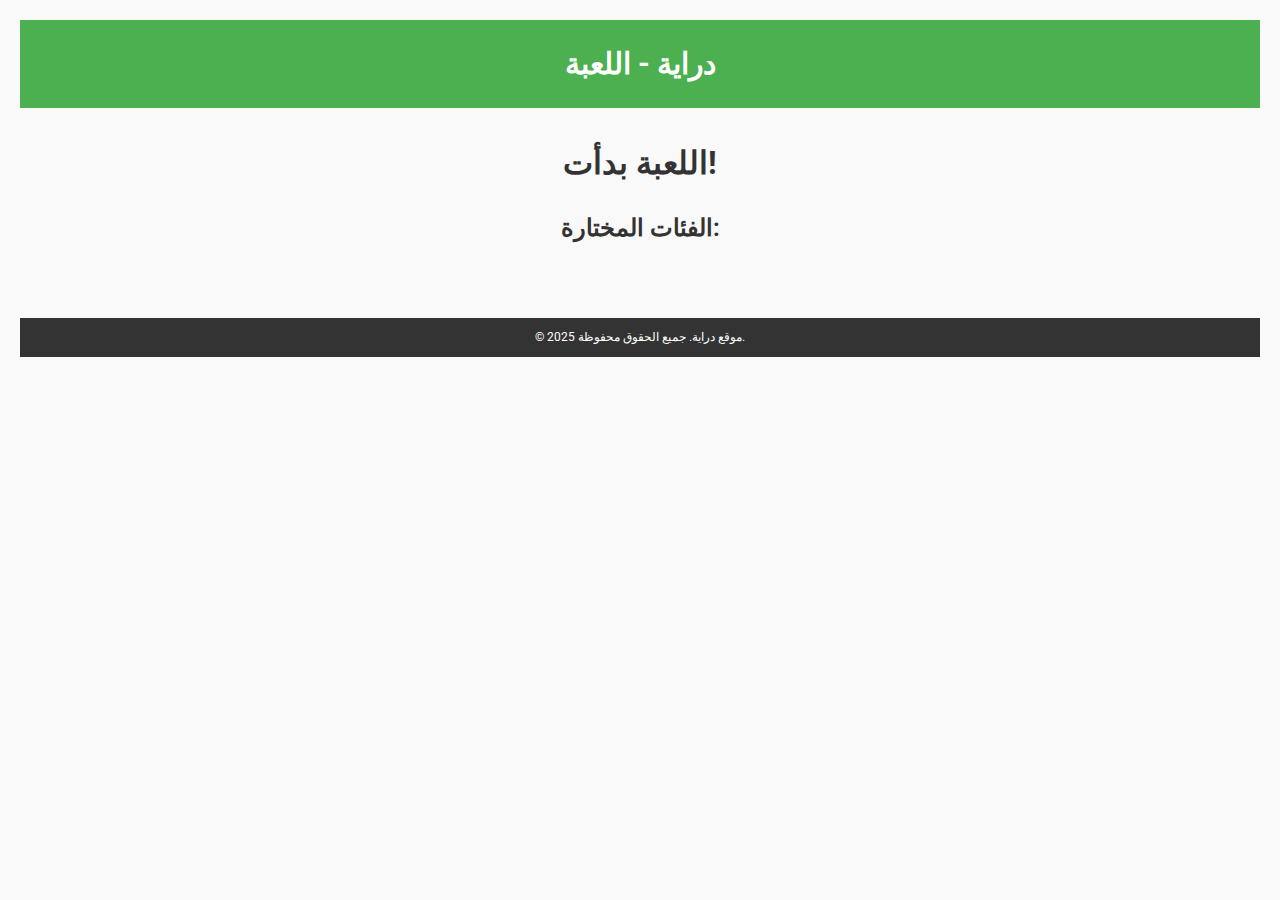
<file: game-play.html>
<!DOCTYPE html>
<html lang="ar">
<head>
    <meta charset="UTF-8">
    <meta name="viewport" content="width=device-width, initial-scale=1.0">
    <title>اللعب</title>
    <link href="https://fonts.googleapis.com/css2?family=Roboto:wght@400;500;700&display=swap" rel="stylesheet">
    <link rel="stylesheet" href="game-play.css">
</head>
<body>
    <header>
        <div class="logo">دراية - اللعبة</div>
    </header>

    <main>
        <section id="game-play">
            <h1>اللعبة بدأت!</h1>

            <!-- عرض تفاصيل اللعبة -->
            <div id="gameDetails"></div>

            <h2>الفئات المختارة:</h2>
            <div id="selectedCategories"></div>

            <!-- عرض الأسئلة لكل فئة -->
            <div id="questionsArea">
                <!-- الأسئلة ستظهر هنا بناءً على الفئات المختارة -->
            </div>
        </section>
    </main>

    <footer>
        <p>&copy; 2025 موقع دراية. جميع الحقوق محفوظة.</p>
    </footer>

    <script src="game-play.js"></script>
</body>
</html>
</file>
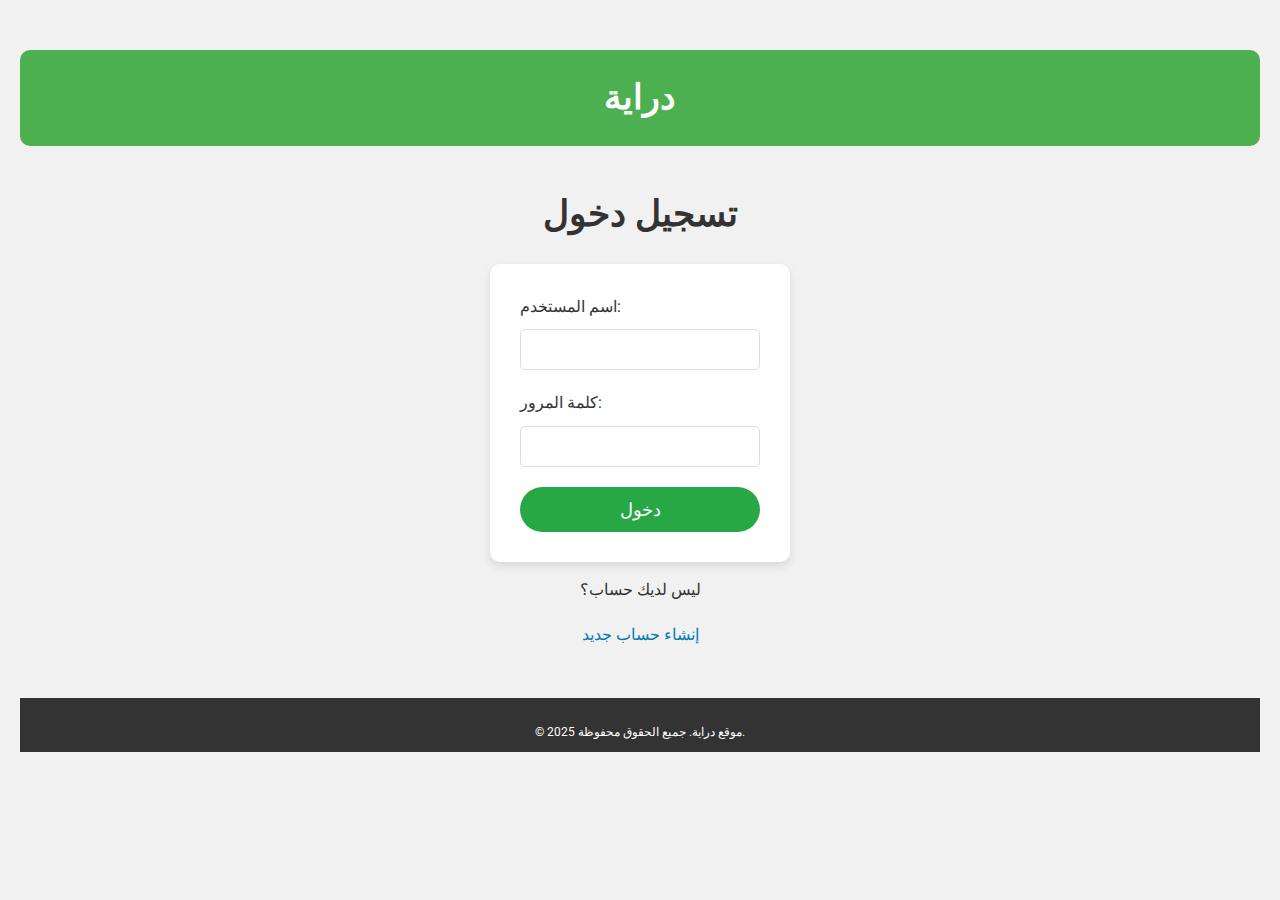
<file: login.html>
<!DOCTYPE html>
<html lang="ar">
<head>
    <meta charset="UTF-8">
    <meta name="viewport" content="width=device-width, initial-scale=1.0">
    <title>تسجيل الدخول</title>
    <link href="https://fonts.googleapis.com/css2?family=Roboto:wght@400;500;700&display=swap" rel="stylesheet">
    <link rel="stylesheet" href="login.css">
</head>
<body>
    <header>
        <div class="logo">دراية</div>
    </header>

    <main>
        <section id="login">
            <h1>تسجيل دخول</h1>
            <form id="loginForm">
                <label for="username">اسم المستخدم:</label>
                <input type="text" id="username" name="username" required><br>
                <label for="password">كلمة المرور:</label>
                <input type="password" id="password" name="password" required><br>
                <button type="submit">دخول</button>
            </form>
            <p>ليس لديك حساب؟ <a href="signup.html">إنشاء حساب جديد</a></p>
        </section>
    </main>

    <footer>
        <p>&copy; 2025 موقع دراية. جميع الحقوق محفوظة.</p>
    </footer>

    <script src="login.js"></script>
</body>
</html>
</file>
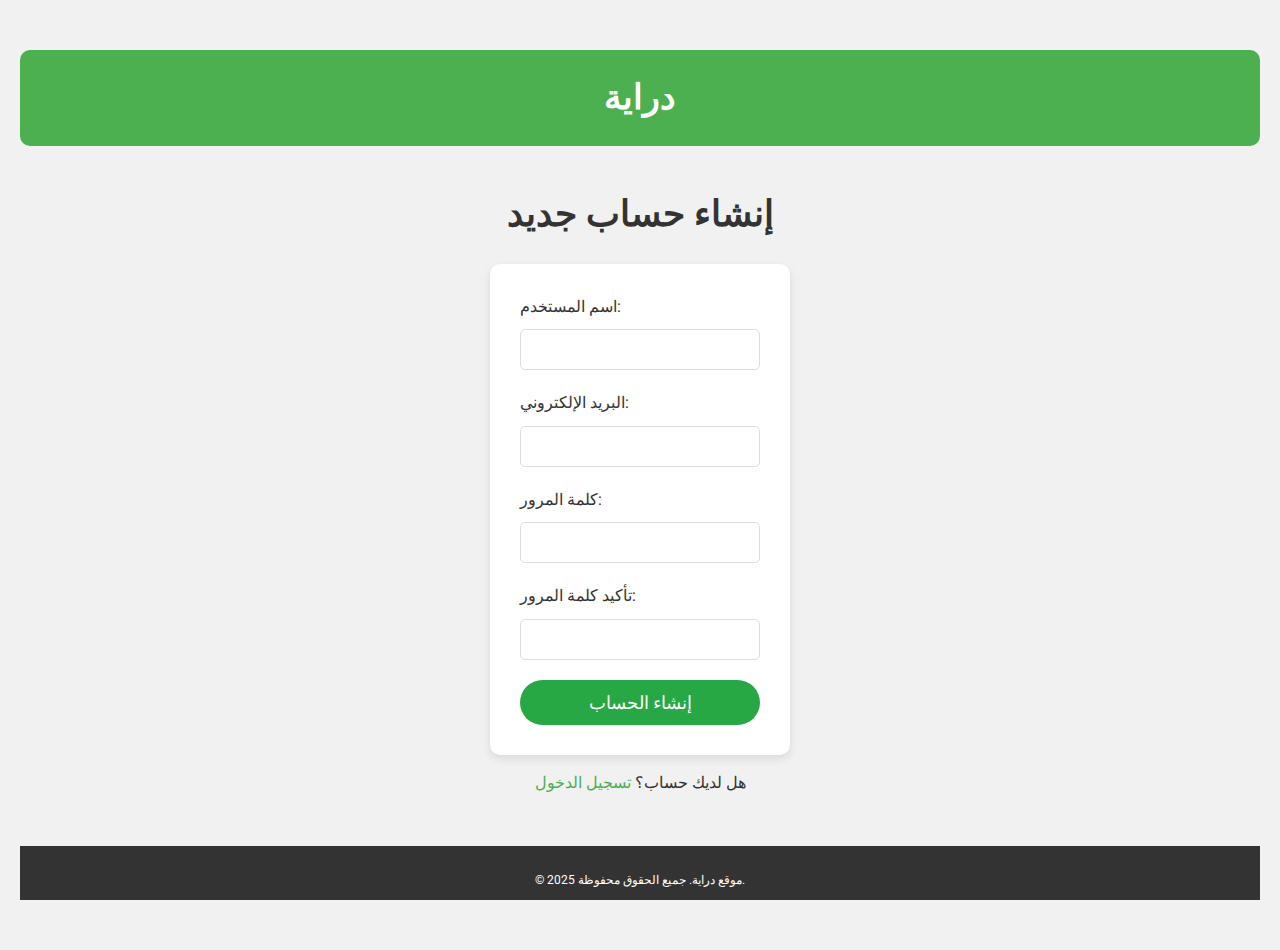
<file: signup.html>
<!DOCTYPE html>
<html lang="ar">
<head>
    <meta charset="UTF-8">
    <meta name="viewport" content="width=device-width, initial-scale=1.0">
    <title>إنشاء حساب جديد</title>
    <link href="https://fonts.googleapis.com/css2?family=Roboto:wght@400;500;700&display=swap" rel="stylesheet">
    <link rel="stylesheet" href="signup.css">
</head>
<body>
    <header>
        <div class="logo">دراية</div>
    </header>

    <main>
        <section id="signup">
            <h1>إنشاء حساب جديد</h1>
            <form id="signupForm">
                <label for="newUsername">اسم المستخدم:</label>
                <input type="text" id="newUsername" name="newUsername" required><br>
                
                <label for="newEmail">البريد الإلكتروني:</label>
                <input type="email" id="newEmail" name="newEmail" required><br>
                
                <label for="newPassword">كلمة المرور:</label>
                <input type="password" id="newPassword" name="newPassword" required><br>
                
                <label for="confirmPassword">تأكيد كلمة المرور:</label>
                <input type="password" id="confirmPassword" name="confirmPassword" required><br>
                
                <button type="submit">إنشاء الحساب</button>
            </form>
            <p>هل لديك حساب؟ <a href="login.html">تسجيل الدخول</a></p>
        </section>
    </main>

    <footer>
        <p>&copy; 2025 موقع دراية. جميع الحقوق محفوظة.</p>
    </footer>

    <script src="signup.js"></script>
</body>
</html>
</file>
<file: game-play.css>
/* تنسيق عام */
* {
    margin: 0;
    padding: 0;
    box-sizing: border-box;
    font-family: 'Roboto', sans-serif;
}

body {
    background-color: #f9f9f9;
    color: #333;
    font-size: 16px;
    line-height: 1.6;
    text-align: center;
    padding: 20px;
}

header {
    padding: 20px;
    background-color: #4CAF50;
    color: white;
    margin-bottom: 30px;
}

header .logo {
    font-size: 30px;
    font-weight: bold;
}

/* عرض تفاصيل اللعبة */
#gameDetails {
    margin-bottom: 20px;
}

/* عرض الفئات المختارة */
#selectedCategories {
    margin-bottom: 20px;
}

/* تنسيق الأسئلة */
#questionsArea {
    display: flex;
    flex-wrap: wrap;
    justify-content: center;
}

/* تنسيق كل فئة */
.category-box {
    background-color: #e3f2fd;
    border: 2px solid #2196f3;
    margin: 10px;
    padding: 15px;
    width: 250px;
    text-align: center;
    border-radius: 8px;
}

.category-box h3 {
    margin-bottom: 15px;
}

.category-image img {
    width: 100px;
    height: 100px;
    object-fit: cover;
    margin-bottom: 10px;
}

/* تنسيق الأسئلة */
.questions .question-box {
    background-color: #f1f8e9;
    border: 1px solid #c5e1a5;
    margin: 10px 0;
    padding: 10px;
    border-radius: 5px;
    cursor: pointer;
    box-shadow: 0 4px 6px rgba(0, 0, 0, 0.1);
    transition: background-color 0.3s;
}

.questions .question-box:hover {
    background-color: #c8e6c9;
}

.questions .question-box p {
    margin: 0;
    font-size: 16px;
}

/* إخفاء التفاصيل عند البداية */
.hidden-question {
    display: none;
    font-size: 14px;
    color: #555;
    margin-top: 10px;
    text-align: left;
}

/* إظهار التفاصيل عند النقر */
.hidden-question.show {
    display: block;
}

/* عرض السؤال الكبير بعد النقر */
.big-question {
    background-color: #ffffff;
    padding: 20px;
    margin-top: 20px;
    border: 2px solid #2196f3;
    border-radius: 8px;
    box-shadow: 0 4px 6px rgba(0, 0, 0, 0.1);
    text-align: left;
}

.big-question h2 {
    font-size: 24px;
    margin-bottom: 10px;
}

.big-question p {
    font-size: 18px;
    color: #333;
}

/* تنسيق الفوتر */
footer {
    text-align: center;
    background-color: #333;
    color: white;
    padding: 10px 0;
    font-size: 12px;
    margin-top: 50px;
}
</file>
<file: login.css>
/* تنسيق عام */
* {
    margin: 0;
    padding: 0;
    box-sizing: border-box;
    font-family: 'Roboto', sans-serif;
}

body {
    background-color: #f1f1f1;
    color: #333;
    font-size: 16px;
    line-height: 1.6;
    text-align: center;
    padding: 50px 20px;
}

header {
    padding: 20px;
    background-color: #4CAF50;
    color: white;
    margin-bottom: 40px;
    border-radius: 10px;
}

header .logo {
    font-size: 35px;
    font-weight: bold;
}

/* تنسيق نموذج تسجيل الدخول */
h1 {
    font-size: 36px;
    margin-bottom: 20px;
    color: #333;
}

form {
    background-color: white;
    padding: 30px;
    border-radius: 10px;
    box-shadow: 0 4px 10px rgba(0, 0, 0, 0.1);
    width: 300px;
    margin: 0 auto;
}

label {
    display: block;
    margin-bottom: 10px;
    text-align: left;
}

input {
    width: 100%;
    padding: 12px;
    margin-bottom: 20px;
    border-radius: 5px;
    border: 1px solid #ddd;
}

button {
    width: 100%;
    padding: 12px;
    font-size: 18px;
    border-radius: 25px;
    border: none;
    cursor: pointer;
    background-color: #28a745;
    color: white;
}

button:hover {
    background-color: #218838;
}

/* تنسيق خيار "مستخدم جديد" */
p {
    margin-top: 15px;
}

p a {
    color: #4CAF50;
    text-decoration: none;
}

p a:hover {
    text-decoration: underline;
}

/* رابط العودة إلى الصفحة الرئيسية */
p a:last-child {
    margin-top: 20px;
    display: block;
    font-size: 16px;
    color: #007bb5;
}

p a:last-child:hover {
    text-decoration: underline;
}

/* تنسيق الفوتر */
footer {
    text-align: center;
    background-color: #333;
    color: white;
    padding: 10px 0;
    font-size: 12px;
    margin-top: 50px;
}
</file>
<file: signup.css>
/* تنسيق عام */
* {
    margin: 0;
    padding: 0;
    box-sizing: border-box;
    font-family: 'Roboto', sans-serif;
}

body {
    background-color: #f1f1f1;
    color: #333;
    font-size: 16px;
    line-height: 1.6;
    text-align: center;
    padding: 50px 20px;
}

header {
    padding: 20px;
    background-color: #4CAF50;
    color: white;
    margin-bottom: 40px;
    border-radius: 10px;
}

header .logo {
    font-size: 35px;
    font-weight: bold;
}

/* تنسيق نموذج التسجيل */
h1 {
    font-size: 36px;
    margin-bottom: 20px;
    color: #333;
}

form {
    background-color: white;
    padding: 30px;
    border-radius: 10px;
    box-shadow: 0 4px 10px rgba(0, 0, 0, 0.1);
    width: 300px;
    margin: 0 auto;
}

label {
    display: block;
    margin-bottom: 10px;
    text-align: left;
}

input {
    width: 100%;
    padding: 12px;
    margin-bottom: 20px;
    border-radius: 5px;
    border: 1px solid #ddd;
}

button {
    width: 100%;
    padding: 12px;
    font-size: 18px;
    border-radius: 25px;
    border: none;
    cursor: pointer;
    background-color: #28a745;
    color: white;
}

button:hover {
    background-color: #218838;
}

/* تنسيق خيار "لديك حساب؟" */
p {
    margin-top: 15px;
}

p a {
    color: #4CAF50;
    text-decoration: none;
}

p a:hover {
    text-decoration: underline;
}

/* تنسيق الفوتر */
footer {
    text-align: center;
    background-color: #333;
    color: white;
    padding: 10px 0;
    font-size: 12px;
    margin-top: 50px;
}
</file>
